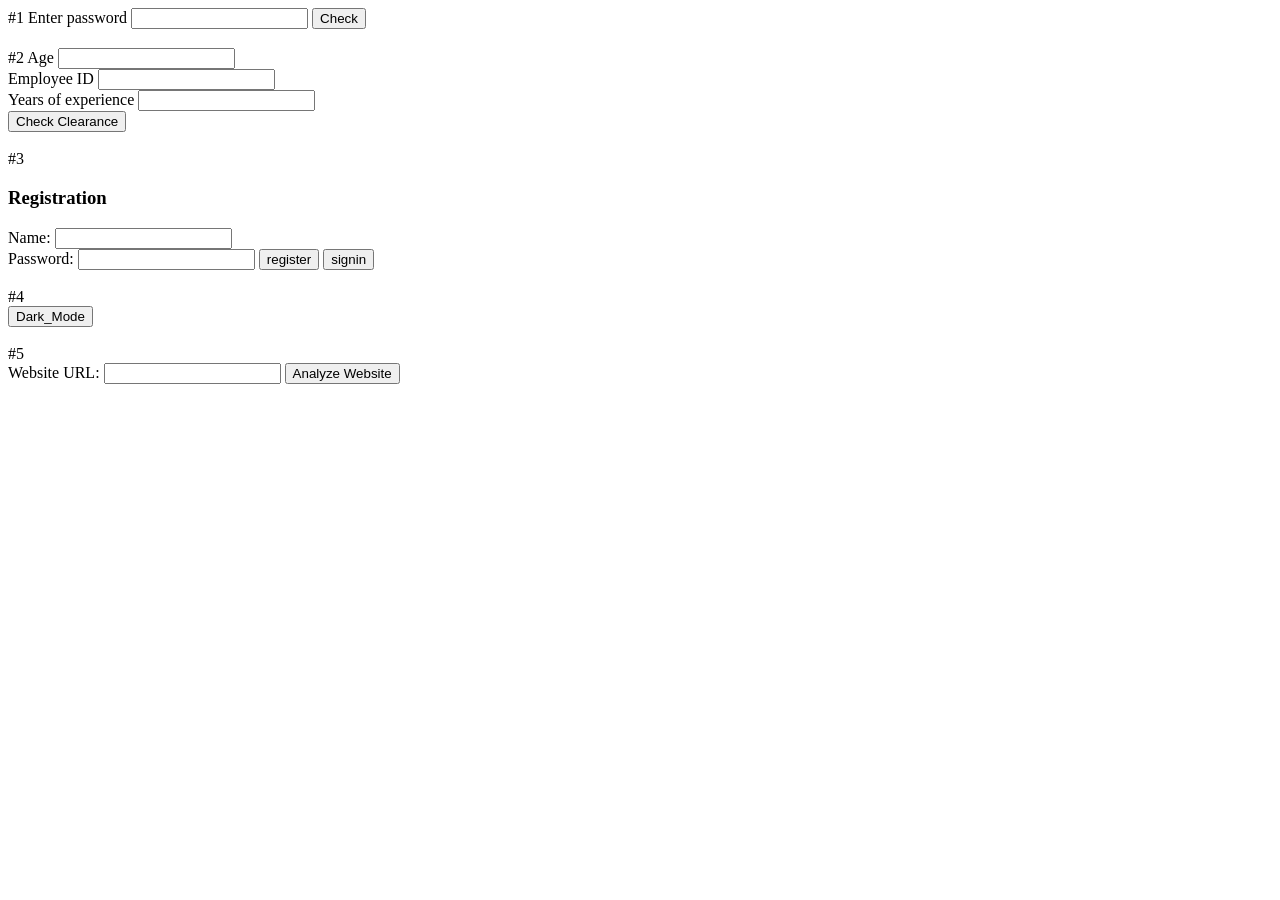
<file: index.html>
<!DOCTYPE html>
<html>
<head>
<style>
	 body{
            background-color: white;
            color: black;
        }

        .dark{
            background-color: black;
            color: white;
        }
</style>
</head>
<body>
#1
<label>Enter password</label>
<input type="text" id='psw'>
<button onclick="check_password()">Check</button><br>
<h3 id="heading1"></h3>

#2
<label>Age</label>
<input type="text" id='Age'><br>

<label>Employee ID</label>
<input type="text" id='ID'><br>

<label>Years of experience</label>
<input type="text" id='YoE'><br>

<button onclick="Clearance()">Check Clearance</button>
<h3 id='heading2'></h3>

#3
<h3>Registration</h3>
<label>Name:</label>
<input type='text' id='name'><br>

<label>Password:</label>
<input type=text id='password'>
<button onclick='getpsw()'>register</button>
<button onclick='signin()'>signin</button><br><br>
#4<br>
<button onclick="DarkMode()">Dark_Mode</button><br><br>

#5<br>
<label>Website URL:</label>
<input type="text" id="URL">
<button onclick="Analyze_Website()">Analyze Website</button>
<h3 id="heading3"></h3>

<script>

	function check_password(){
	 let user_entered = document.getElementById('psw').value;
	 let database1 = []
	 if(user_entered.length < 12){
	 	database1.push('At least 12 characters<br>')
	 }
	 if(!/[A-Z]/.test(user_entered)){
	 	database1.push('Contains uppercase letter<br>')
	 }
	 if(!/[a-z]/.test(user_entered)){
	 	database1.push('Contains lowercase letter<br>')
	 }
	 if(!/[!@#$%^&*()_+[;''""<>/?]/.test(user_entered)){
	 	database1.push('Missing punctuation')
	 }
	 if(!/[ ]/.test(user_entered)){
	 	database1.push('Should not contain any spaces<br>')
	 }
	 else{
	 	database1.push('Strong Password<br>')
	 }
	 document.getElementById('heading1').innerHTML = database1;
	}


	function Clearance(){
		let Age = parseInt(document.getElementById('Age').value);
		let ID = document.getElementById('ID').value;
		let YoE = parseInt(document.getElementById('YoE').value);
		let database2 = [];
		if(Age >= 18 && ID.startsWith('EMP') && YoE >= 1){
			database2.push('Level 1')
		}
		else if(Age >= 21 && ID.startsWith('EMP') && YoE >= 2){
			database2.push('Level 2')
		}
		else if(Age >= 25 && ID.startsWith('SEC') && YoE >= 5){
			database2.push('Level 3')
		}
		else if(Age < 18){
			database2.push('Access Denied')
		}
		else if(Age >=18 && !ID.startsWith('SEC') && !ID.startsWith('EMP')){
			database2.push('invalid employee ID')
		}
		document.getElementById('heading2').innerHTML = database2;
	}

	let database = [];
    function getpsw(){
        let user_entered = document.getElementById('name').value;
        let psw_entered = document.getElementById('password').value;
        let pair = (user_entered+ ' '+psw_entered).split(' ');
          database.push(pair)
          alert('registration ok!')
        }
    function signin(){
        let user_entered = document.getElementById('name').value;
        let psw_entered = document.getElementById('password').value;
        for(let i = 0; i < database.length;i++){
            if(database[i][0] == user_entered && database[i][1] == psw_entered)
                {
                    alert('login successfully!');
                    return;
                }
                else{
                    alert('login info incorrect!');
                    return;
                }
            }
        }
    function DarkMode(){
    	document.body.classList.toggle("dark");
    }
    function Analyze_Website(){
    	let user_entered1 = document.getElementById('URL').value;
    	if (!user_entered1.startsWith('https://')){
    		document.getElementById('heading3').innerHTML = 'Does NOT start with https://';
    	}
    	else{
    		document.getElementById('heading3').innerHTML ="nothing happened";
    	}
    	if(user_entered1.includes("free-money","hack","winner","bitcoin")){
    		document.getElementById('heading3').innerHTML ='contains suspicious keywords';
    	}
    }
</script>
</body>
</html>
</file>
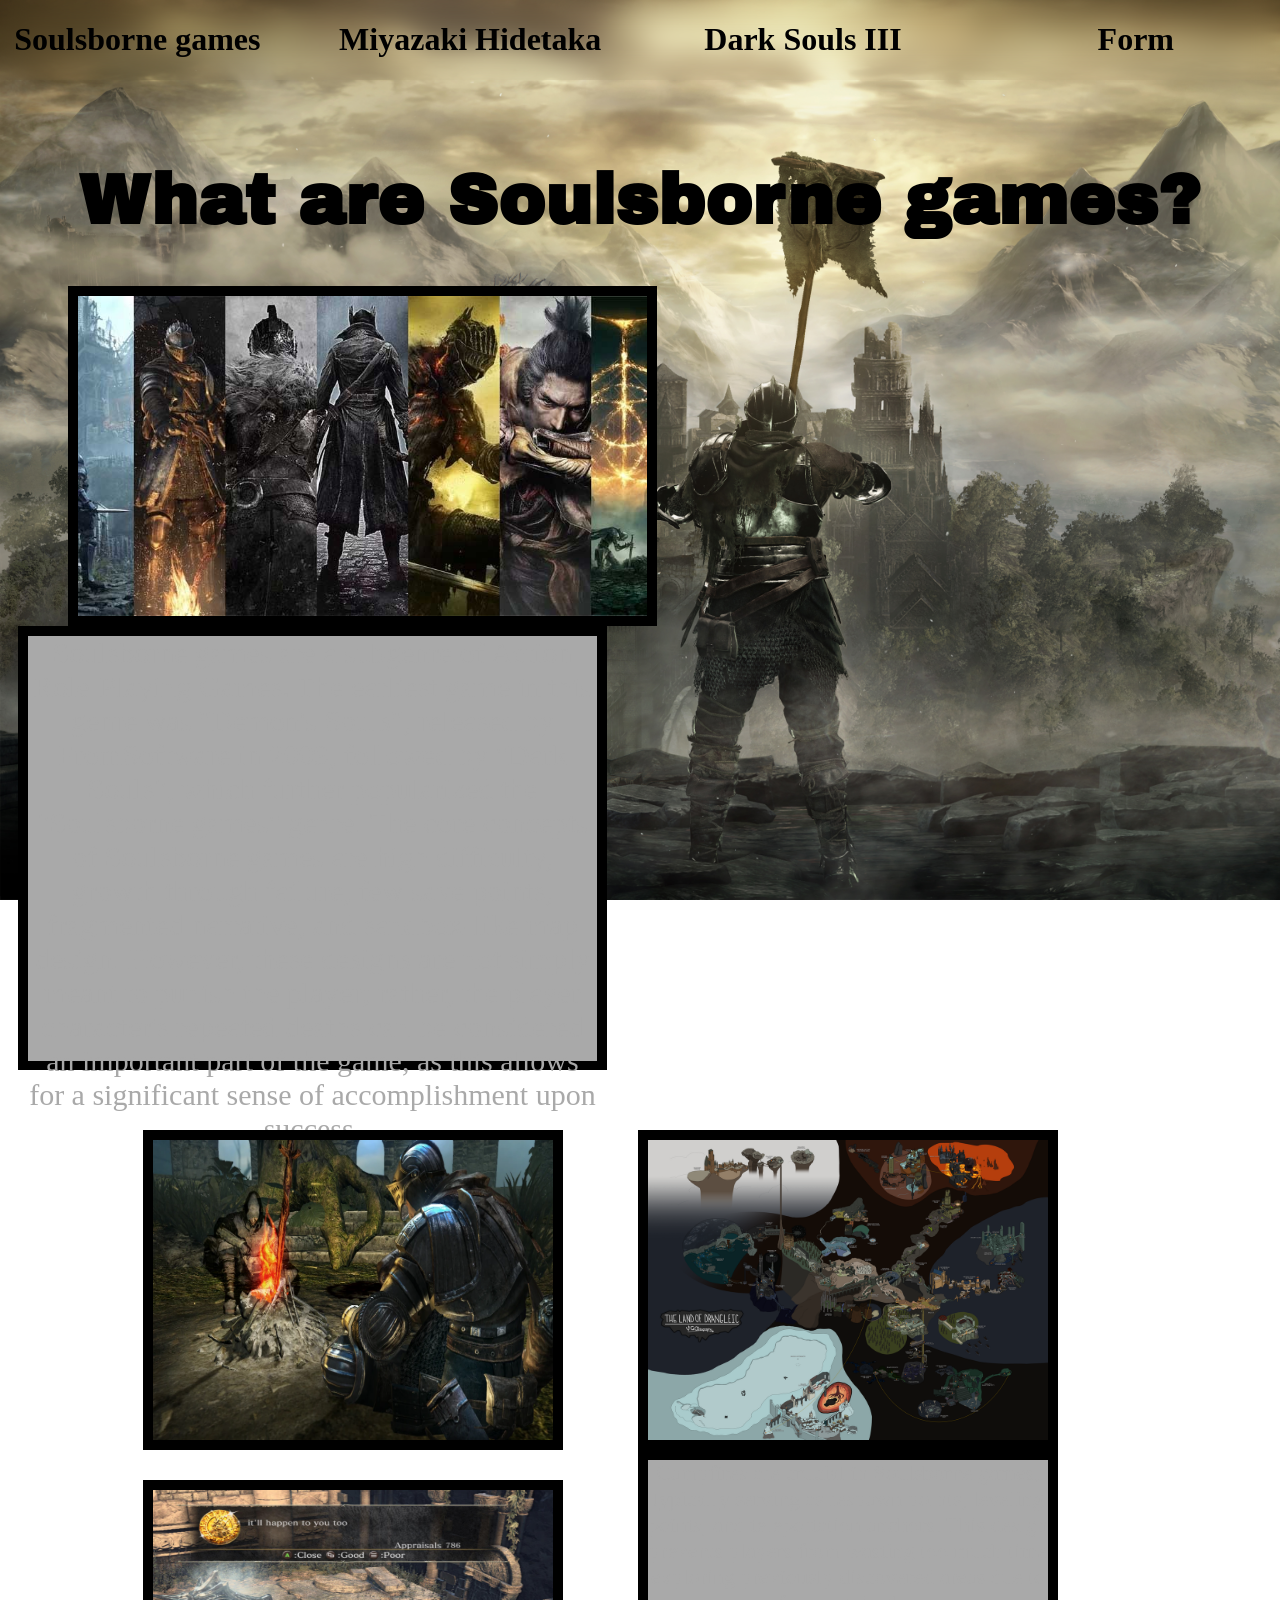
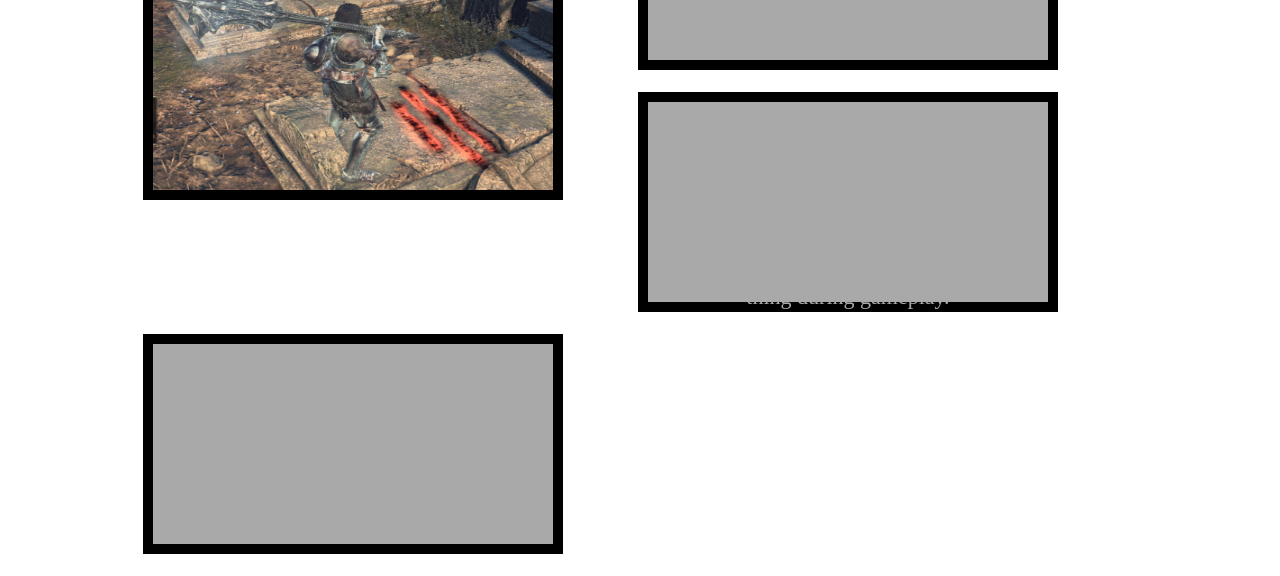
<file: Project_SoullikeGames_Pg1.html>
<!DOCTYPE html>
<html>
<head>
	<link rel="preconnect" href="https://fonts.googleapis.com">
	<link rel="preconnect" href="https://fonts.gstatic.com" crossorigin>
	<link href="https://fonts.googleapis.com/css2?family=Archivo+Black&display=swap" rel="stylesheet">
	<title></title>
	<link href='project_SoullikeGames_CSS.css' type='text/css' rel='stylesheet'>
</head>
<body>
	<div id="Pg1_row1">
		<a href="Project_SoullikeGames_Pg1.html"><div class="row1_col1"><h1>Soulsborne games</h1></div></a>
		<a href="Project_SoullikeGames_Pg2.html"><div class="row1_col1"><h1>Miyazaki Hidetaka</h1></div></a>
		<a href="Project_SoullikeGames_Pg3.html"><div class="row1_col1"><h1>Dark Souls III</h1></div></a>
		<a href="Project_SoullikeGames_Q.html"><div class="row1_col1"><h1>Form</h1></div></a>
	</div>
	<br><br><br><br><br><br>
	<div><h1 id="Pg1_title1">What are Soulsborne games?</h1></div>
	<div id="Pg1_p1">
	<div ><img src="soulslike1.jpg" id="Pg1_p2"></div>
		<div id="Pg1_p3"><p id="Pg1_p4">Soulsborne games are a subgenre of Action Role-Playing Games. The earliest game in this genre was "Demon's Souls", released by FromSoftware in 2009, followed by "Dark Souls", which further popularized the "Soulsborne games" genre.

		The core concepts of Soulsborne games are high difficulty, growth through failure, few save points, fragmented narrative, and sandbox-like map design. However, these designs are not simply meant to punish the player; rather, the player character's repeated deaths can be considered an important part of the game, as this allows for a significant sense of accomplishment upon success.</p></div>
	
	</div>
	<div id="Pg1_row2">
		<div ><img src="Bonfire1.webp" class="row2_col1"></div>
		<div ><img src="map1.png" class="row2_col1"></div>
		<div ><img src="comments1.png" class="row2_col1"></div>
		<div><p class="row2_col2">
		Campfires are crucial in Soulsborne games, typically serving as respawn points, leveling points, and teleportation anchors. This design prevents players from wasting too much time exploring previously discovered areas due to frequent deaths.
		</p></div>
		<div><p class="row2_col2">However, sometimes there aren't many bonfire, which is when shortcuts become very useful. Thanks to the "miniature map design" of Soulsborne games, players often discover a shortcut that leads directly to the previous bonfire after exploring a long distance. Undoubtedly, this is a very exciting thing during gameplay.</p></div>
		<div><p class="row2_col2">"Player Messages" is a very interesting design. It allows players to leave messages on the map, such as warnings about unknown dangers ahead, the presence of treasure, or directions. But, sometimes people also lie!</p></div>
	</div>
	
</body>
</html>
</file>
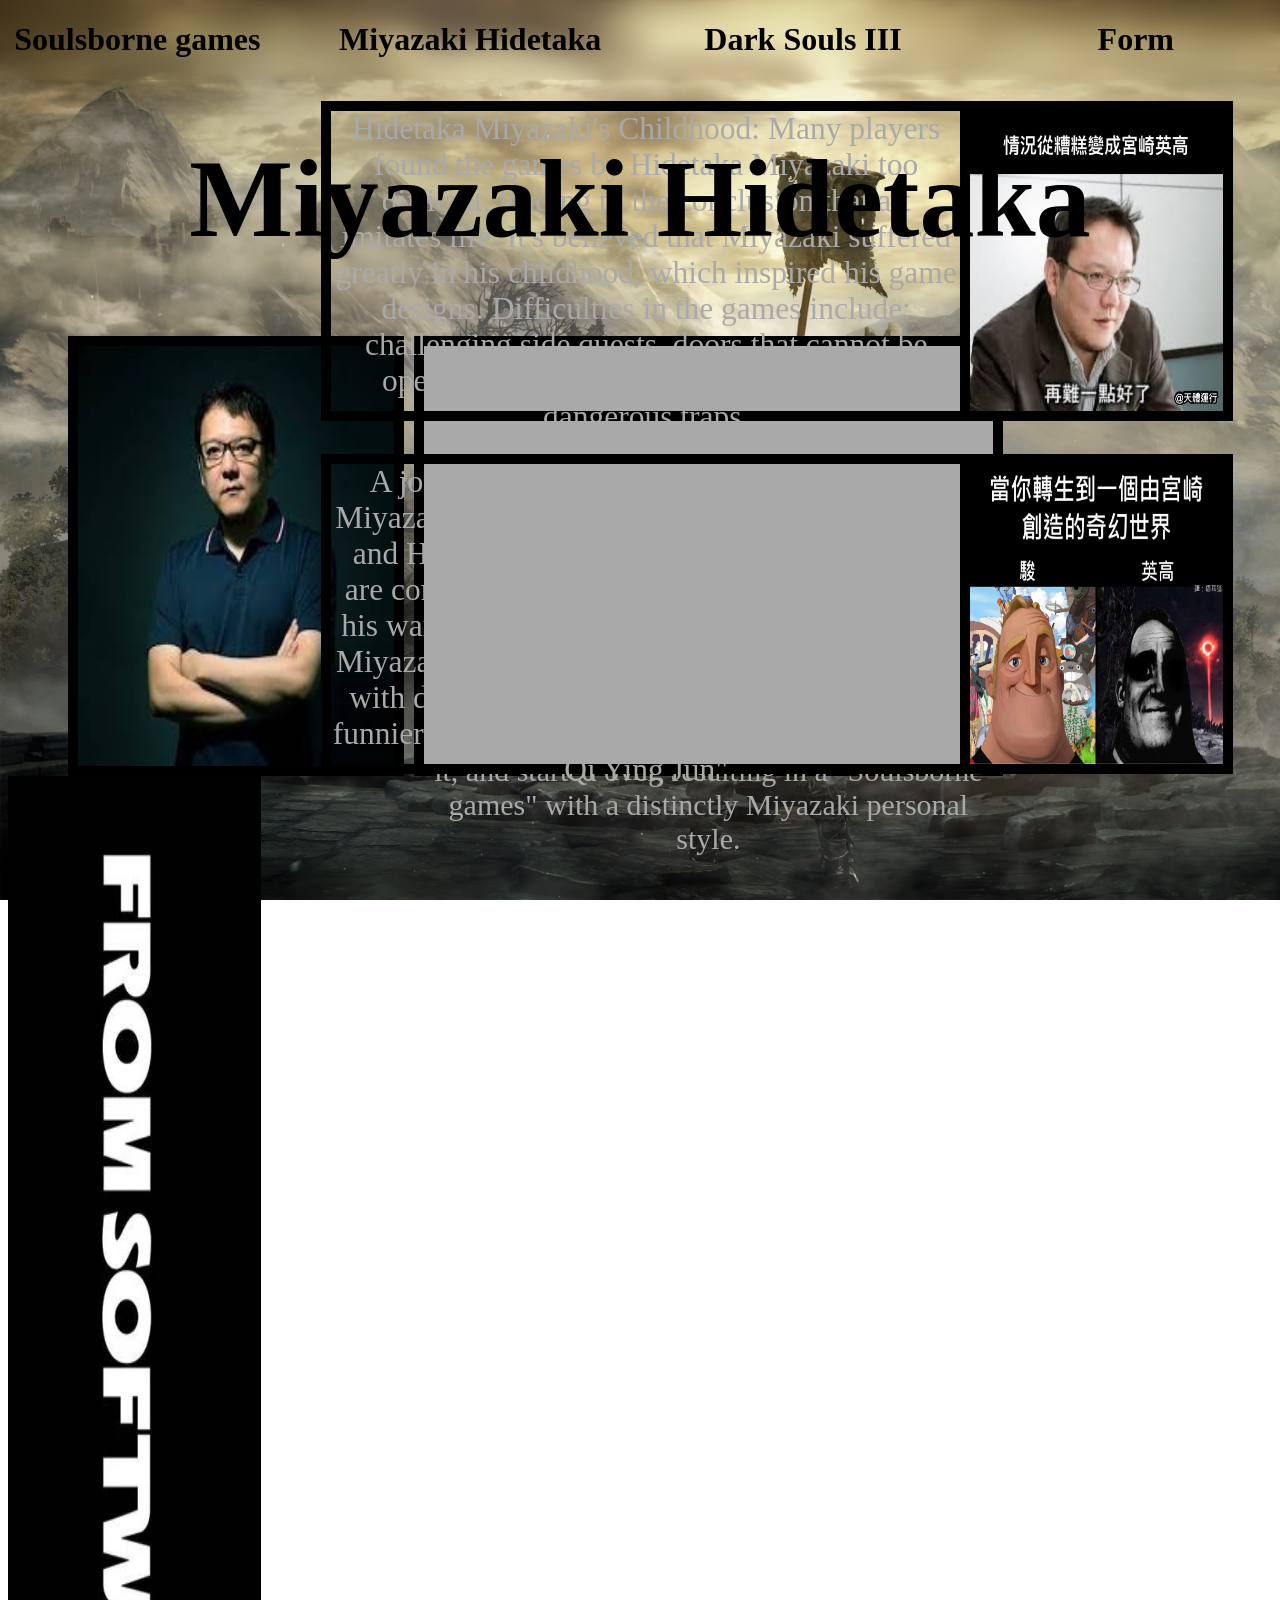
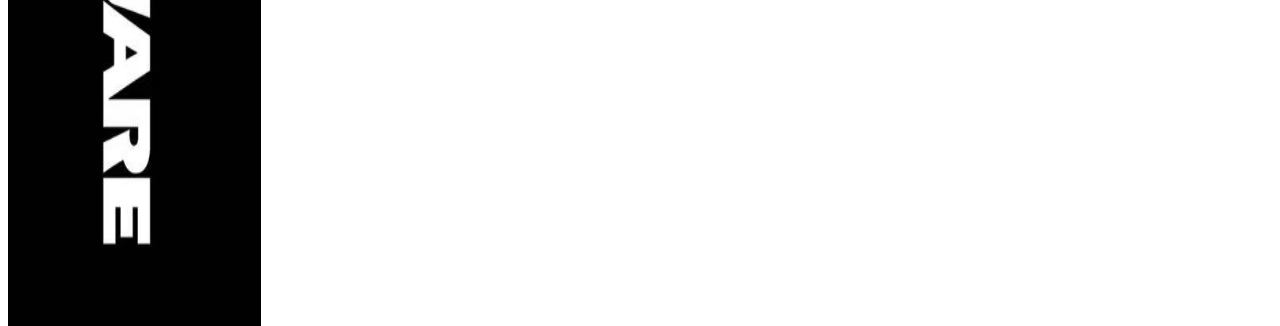
<file: Project_SoullikeGames_Pg2.html>
<!DOCTYPE html>
<html>
<head>
	<title></title>
	<link href='project_SoullikeGames_CSS.css' type='text/css' rel='stylesheet'>
</head>
<body>
	<div id="Pg1_row1">
		<a href="Project_SoullikeGames_Pg1.html"><div class="row1_col1"><h1>Soulsborne games</h1></div></a>
		<a href="Project_SoullikeGames_Pg2.html"><div class="row1_col1"><h1>Miyazaki Hidetaka</h1></div></a>
		<a href="Project_SoullikeGames_Pg3.html"><div class="row1_col1"><h1>Dark Souls III</h1></div></a>
		<a href="Project_SoullikeGames_Q.html"><div class="row1_col1"><h1>Form</h1></div></a>
	</div>
	<br><br><br>
	<div><h1 id="Pg2_title1">Miyazaki Hidetaka</h1></div>
	<div id="Pg2_row1"><img src="GQYG1.jpg" id="Pg2_p2">
		<div id="Pg2_p3"><p id="Pg1_p4">Hidetaka Miyazaki is a renowned Japanese game producer and president of FromSoftware. He served as director for the vast majority of FromSoftware's Soulsborne games, such as Sekiro, Elden Ring, and Dark Souls. he can be considered the father of the Soulsborne games genre.However, Miyazaki initially started as an employee of FromSoftware. His success was a serendipitous event. The so-called progenitor of Soulsborne games, "Demon's Souls," was initially a project on the verge of being abandoned. But Miyazaki took it on, scrapped it, and started over, resulting in a "Soulsborne games" with a distinctly Miyazaki personal style.</p>
	</div>
	</div>
	<img src="FS.jpg" id="Pg2_p5">
	<div id="Pg2_row2">
		<div id="Pg2_col2"><p>Hidetaka Miyazaki's Childhood: Many players found the games by Hidetaka Miyazaki too difficult, leading to the conclusion that art imitates life. It's believed that Miyazaki suffered greatly in his childhood, which inspired his game designs.

		Difficulties in the games include: challenging side quests, doors that cannot be opened from one side, long distances, and dangerous traps.

		</p></div>
		<div id="Pg2_col3"><img src="gqyg3.jpg"></div>
	</div>
	<div id="Pg2_col4"><p>A joke about Hayao Miyazaki and Hidetaka Miyazaki: Some people confuse Hayao Miyazaki and Hidetaka Miyazaki, yet their artistic styles are completely opposite. Miyazaki is known for his warm, beautiful, and healing animated films. Miyazaki, on the other hand, creates games filled with darkness, disgust, and horror. What's even funnier is that someone called one of them "Gong Qi Ying Jun"</p></div>
	<div id="Pg2_col5"><img src="gqyg2.jpg"></div>
	<br><br><br><br><br><br><br><br><br>
</body>
</html>
</file>
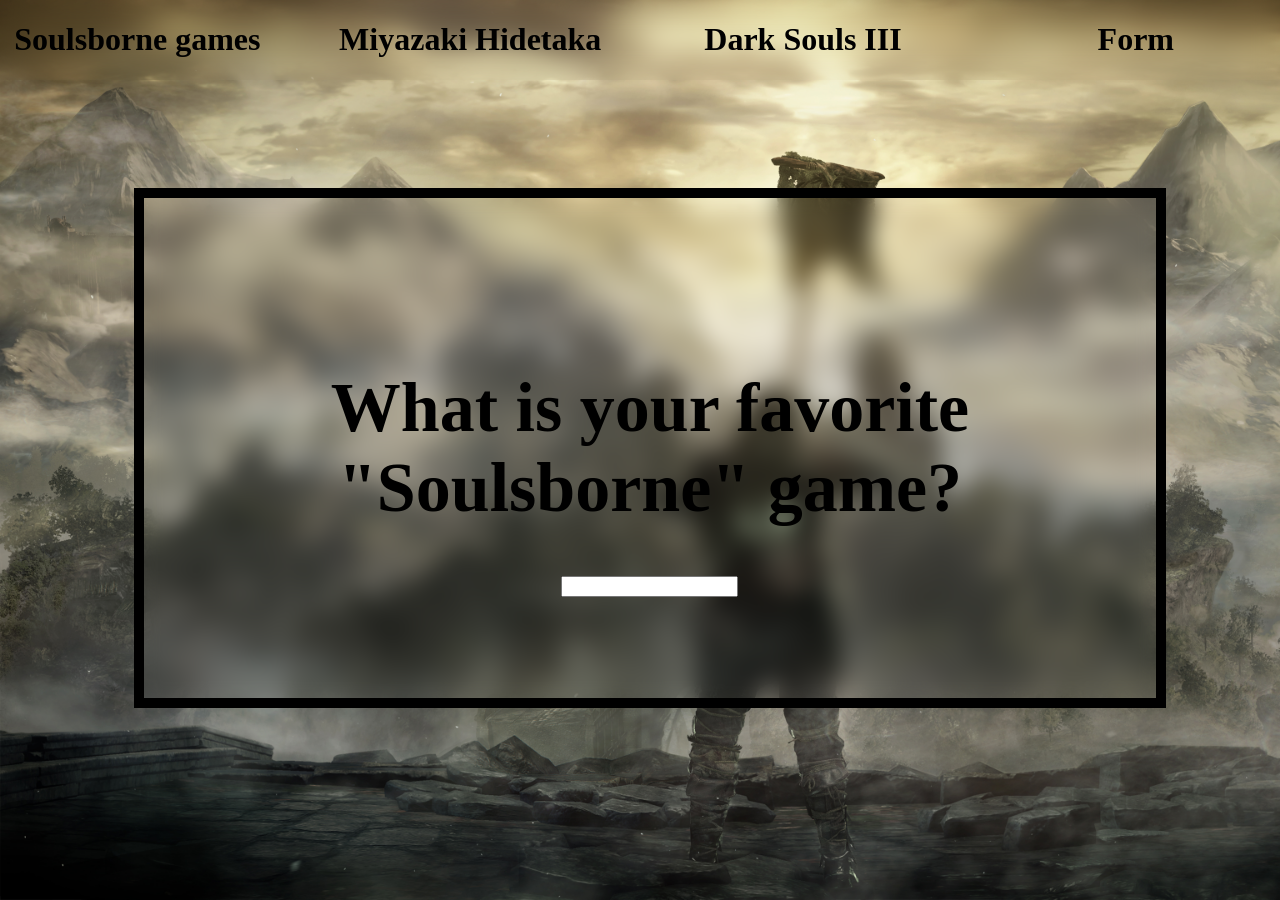
<file: Project_SoullikeGames_Q.html>
<!DOCTYPE html>
<html>
<head>
	<title></title>
	<link href='project_SoullikeGames_CSS.css' type='text/css' rel='stylesheet'>
</head>
<body>
	<div id="Pg1_row1">
		<a href="Project_SoullikeGames_Pg1.html"><div class="row1_col1"><h1>Soulsborne games</h1></div></a>
		<a href="Project_SoullikeGames_Pg2.html"><div class="row1_col1"><h1>Miyazaki Hidetaka</h1></div></a>
		<a href="Project_SoullikeGames_Pg3.html"><div class="row1_col1"><h1>Dark Souls III</h1></div></a>
		<a href="Project_SoullikeGames_Q.html"><div class="row1_col1"><h1>Form</h1></div></a>
	</div>
	<br><br><br>
	<div id="Q">
		<form id="QQ">
			<label>What is your favorite "Soulsborne" game?</label><br>
			<input type="text" id="q1"><br><br><br>
		</form>
	</div>
</body>
</html>
</file>
<file: project_SoullikeGames_CSS.css>
body{
	background-image: url("BG3.jpg");
	background-size: cover;
	background-attachment: fixed;
}
.row1_col1:hover{
    background-color:darkgrey;
    color:black;
    opacity: 0.2;
    transition: 1s; 
}
h1{
	opacity: 1;
}
#Pg1_row1{
	width: 130%;
	float: left;
	text-align: center;
	position:fixed;
    top:0;
    margin-left: -37px;
    background-color:;
   	backdrop-filter: blur(12px);
}
.row1_col1{
	width: 20%;
	float: left;
	text-align: center;
	color: black;


}
#row1_col2{
	background-color: lightblue;
	width: 30%;
	text-align: center;
}
#Pg1_title1{
	font-size: 70px;
	text-align: center;
	font-family: Archivo Black;
	color: black;
	text-shadow: 5px solid darkgrey;
}
#Pg1_p1{
	
}
#Pg1_p2{
	border:10px solid black;
	text-align: center;
	width: 45%;
	float: left;
	margin-left: 60px;
	background-color:gray;
}
#Pg1_p3{
	border:10px solid black;
	text-align: center;
	width: 45%;
	float: left;
	margin-right: 40px;
	margin-left: 10px;
	height: 424px;
	background-color:darkgrey;
}
#Pg1_p4{
	font-size: 30px;
	background-color:darkgrey;
	height: 425px;
	margin-top: 0px;
}
#Pg1_row2{
	
	text-align: center;
	float: left;
	margin-left: 60px;
	margin-top: 30px;
	width: 92%;

}
.row2_col1{
	border:10px solid black;
	text-align: center;
	float: left;
	height: 300px;
	width: 400px;
	margin-top: 30px;
	margin-left: 75px;
	background-color:darkgrey;
}
.row2_col2{
	border:10px solid black;
	text-align: center;
	float: left;
	height: 200px;
	width: 400px;
	margin-top: 0px;
	margin-left: 75px;
	font-size: 22px;
	background-color:darkgrey;
}


#Pg2_title1{
	font-size: 110px;
	text-align: center;
	font-family: Archivo Black;
}
#Pg2_p2{
	border:10px solid black;
	text-align: center;
	width: 25%;
	float: left;
	margin-left: 60px;
	height: 420px;
}
#Pg2_row1{
	text-align: center;
	
}
#Pg2_p3{
	border:10px solid black;
	text-align: center;
	width: 45%;
	float: left;
	margin-right: 40px;
	margin-left: 10px;
	height: 420px;
}
#Pg2_p5{
	float: left;
	width: 20%;
	height: 1150px;
	margin-top: px;
}
#Pg2_col2{
	border: 10px solid black;
	width: 49.9%;
	height: 300px;
	text-align: center;
	float: left;
	margin-top: -675px;
	margin-left: 60px;
}
#Pg2_col3{
	border: 10px solid black;
	float: left;
	width: 20%;
	height: 300px;
	text-align: center;
	margin-top: -675px;
	margin-left: 55.3%;
}
iframe,p,img{
	font-size: 31.5px;
	width: 100%;
	height: 100%;
	background-image: url("https://www.onlygfx.com/wp-content/uploads/2021/01/grunge-black-background-2.jpg");
	background-size: 100%;
	margin-top: 0px;
	color: darkgrey;
}
#Pg2_col4{
	border: 10px solid black;
	width: 49.9%;
	height: 300px;
	text-align: center;
	float: left;
	margin-left: 60px;
	margin-top: -322px;
}
#Pg2_col5{
	border: 10px solid black;
	float: left;
	width: 20%;
	height: 300px;
	text-align: center;
	margin-left: 55.3%;
	margin-top: -322px;
}
#Pg3_title1{
	font-size: 110px;
	text-align: center;
	margin-left: 30%;
	font-family: Archivo Black;
	position: fixed;
	z-index: -1;
}
#Pg3_p1{
	border: 10px solid black;
	text-align: center;
	float: left;
	width: 35%;
	height: 350px;
	margin-left: 60px;	
	margin-top: 900px;
}
#Pg3_p2{
	border: 10px solid black;
	text-align: center;
	float: left;
	width: 40%;
	height: 250px;
	margin-left: 55%;
	margin-top: -320px;	
}
#Pg3_p3{
	border: 10px solid black;
	text-align: center;
	float: left;
	width: 40%;
	height: 350px;
	margin-left: 55%;
	margin-top: 150px;	
}
#Pg3_p4{
	border: 10px solid black;
	text-align: center;
	float: left;
	width: 35%;
	height: 250px;
	margin-left: 60px;	
	margin-top: -320px;
}
#Pg3_p5{
	border: 10px solid black;
	text-align: center;
	float: left;
	width: 35%;
	height: 350px;
	margin-left: 60px;	
	margin-top: 150px;
}
#Pg3_p6{
	border: 10px solid black;
	text-align: center;
	float: left;
	width: 40%;
	height: 250px;
	margin-left: 55%;
	margin-top: -320px;	
}
#Q{
	border: 10px solid black;
	text-align: center;
	float: left;
	width: 80%;
	height: 500px;
	margin-left: 10%;
	margin-top: 10%;
	font-size: 70px;
	backdrop-filter: blur(12px);
	font-weight: bold;
	transition: 20s;
    transition-delay: 0.1s;
}
#QQ{
	margin-top: 170px;
}
#Q:hover{
    transform:rotate(3600deg);
 }
</file>
